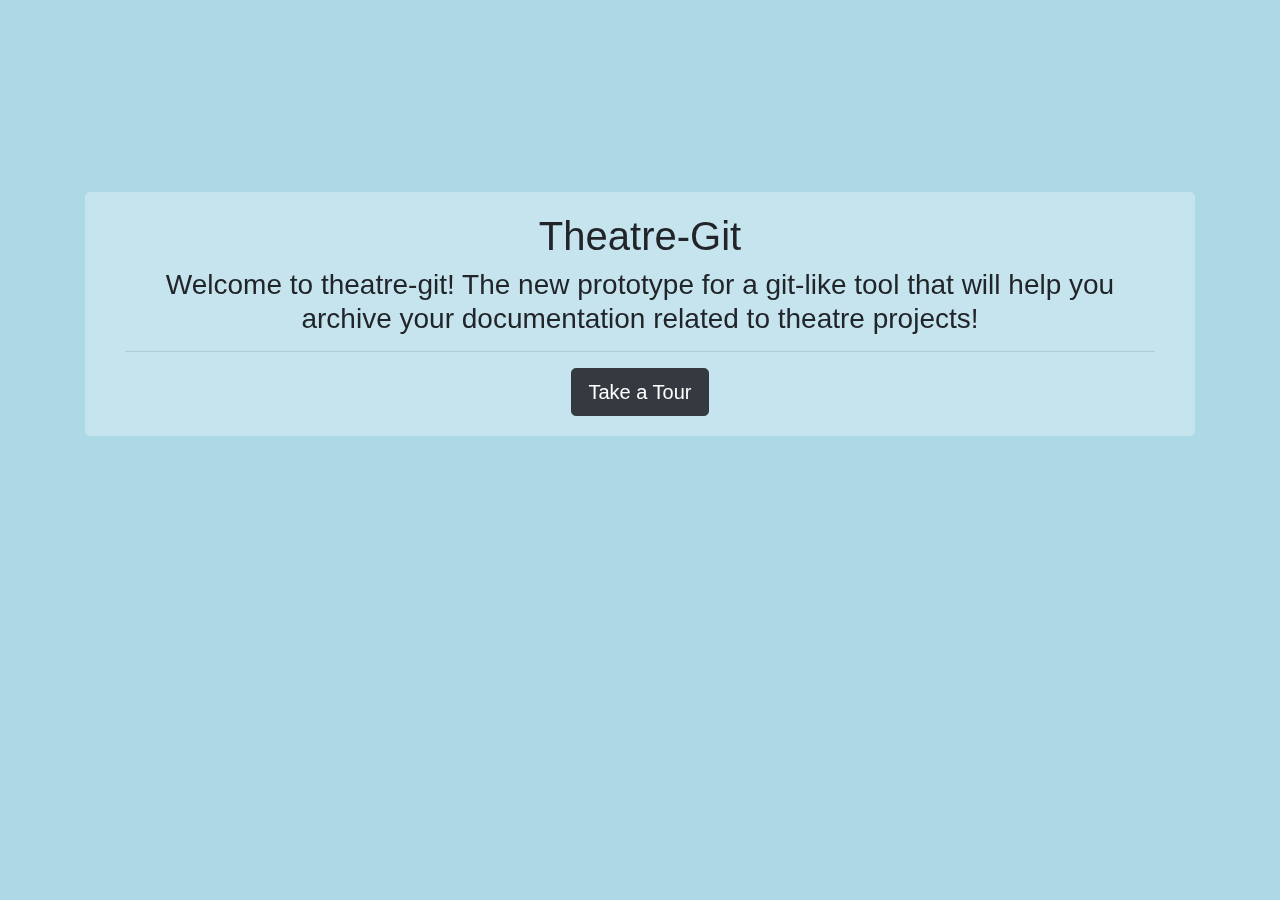
<file: index.html>
<!DOCTYPE html>
<html lang="en">
<head>
    <meta charset="UTF-8">
    <meta name="viewport" content="width=device-width, initial-scale=1.0">
    <meta http-equiv="X-UA-Compatible" content="ie=edge">
    <link rel="stylesheet" href="https://stackpath.bootstrapcdn.com/bootstrap/4.3.1/css/bootstrap.min.css" integrity="sha384-ggOyR0iXCbMQv3Xipma34MD+dH/1fQ784/j6cY/iJTQUOhcWr7x9JvoRxT2MZw1T" crossorigin="anonymous">
    <link rel="stylesheet" href="assets/css/index.css">
    <link rel="stylesheet" href="assets/css/styles.css">
    <title>Theatre-Git</title>
</head>
<body>
    <div class="container text-center mt-15">
            <div class="content">
                <h1>Theatre-Git</h1>
                <h3>Welcome to theatre-git! The new prototype for a git-like tool that will help you archive your documentation related to theatre projects!</h3>
                <hr>
                <a href="./repository-today.html">
                <button class="btn btn-default btn-lg btn-dark">Take a Tour</button>
                </a>
            </div>
        </div>
</body>
</html>
</file>
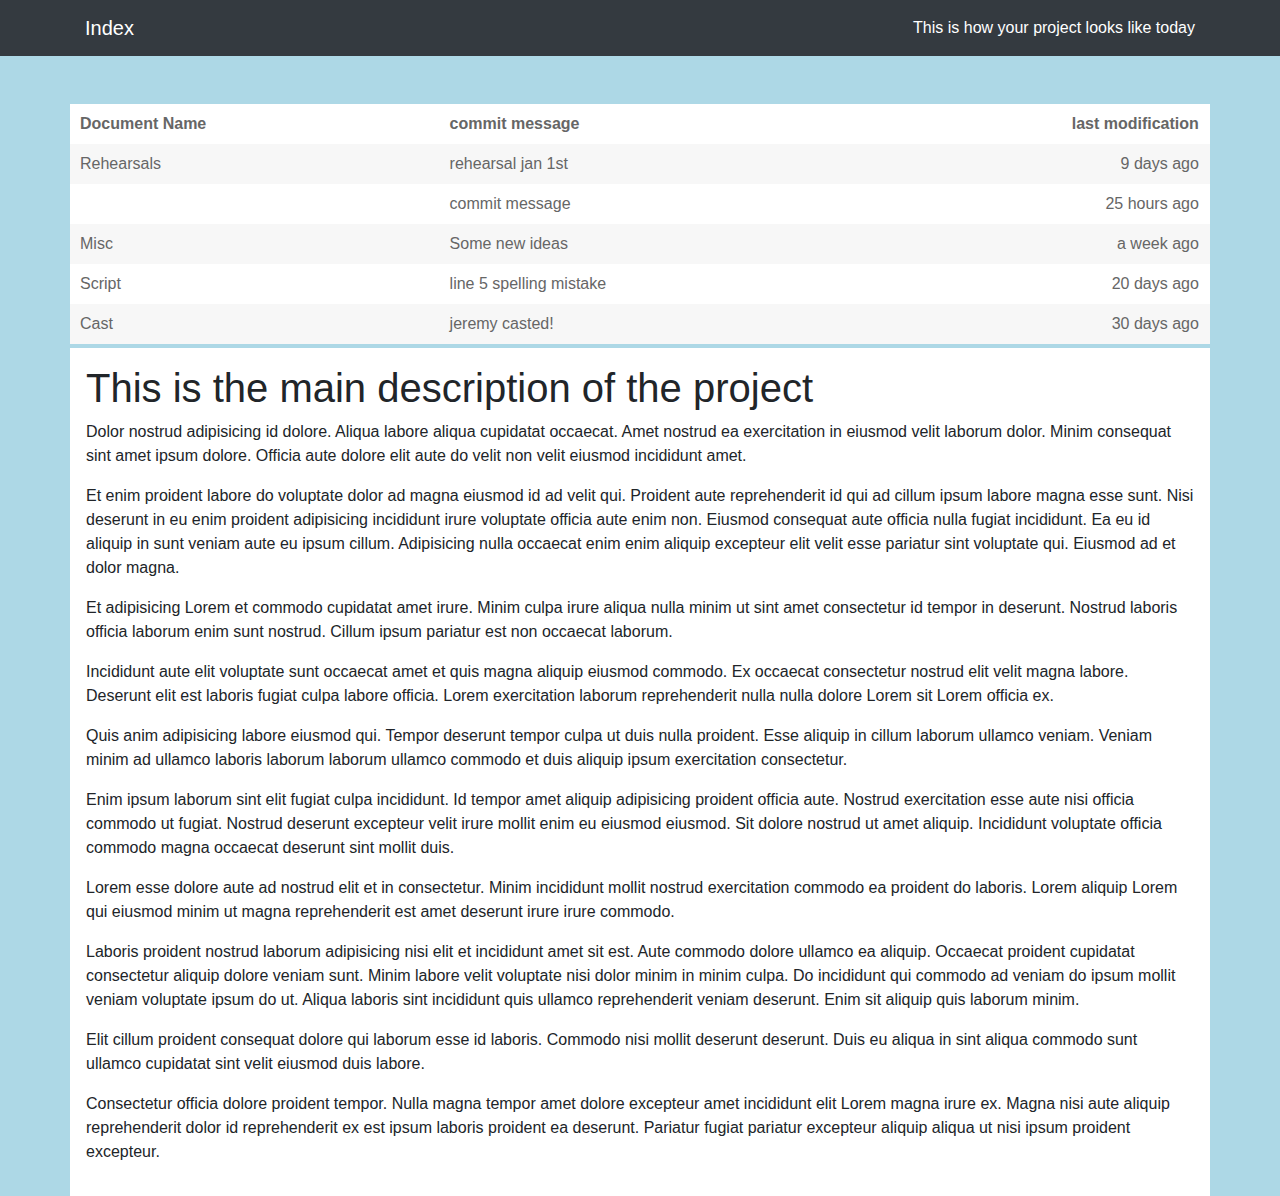
<file: repository-today.html>
<!DOCTYPE html>
<html lang="en">
<head>
    <meta charset="UTF-8">
    <meta name="viewport" content="width=device-width, initial-scale=1.0">
    <meta http-equiv="X-UA-Compatible" content="ie=edge">
    <link rel="stylesheet" href="https://stackpath.bootstrapcdn.com/bootstrap/4.3.1/css/bootstrap.min.css" integrity="sha384-ggOyR0iXCbMQv3Xipma34MD+dH/1fQ784/j6cY/iJTQUOhcWr7x9JvoRxT2MZw1T" crossorigin="anonymous">
    <link rel="stylesheet" href="assets/css/styles.css">
    <link rel="stylesheet" href="assets/css/repository-today.css">
    <title>Theatre-Git</title>
</head>
<body>

    <nav class="navbar navbar-expand-lg navbar-light bg-dark text-white">
        <div class="container">
            <a class="navbar-brand text-white" href="index.html">Index</a>
            This is how your project looks like today
        </div>
    </nav>
    
    <div class="container mt-5 bg-light list">
        <ul>
            <li>
                <div class="d-flex flex-row">
                <div class="folder header">Document Name</div>
                <div class="commit header">commit message</div>
                <div class="last-mod header">last modification</div>
                
            </div>
            <li><div class="d-flex flex-row">
                <div class="folder">Rehearsals</div>
                <div class="commit">rehearsal jan 1st</div>
                <div class="last-mod">9 days ago</div>
            </div>
            <li><div class="d-flex flex-row">
                <div class="folder"></div>
                <div class="commit">commit message</div>
                <div class="last-mod">25 hours ago</div>
            </div>
            <li><div class="d-flex flex-row">
                <div class="folder">Misc</div>
                <div class="commit">Some new ideas</div>
                <div class="last-mod">a week ago</div>
            </div>
            <li><div class="d-flex flex-row">
                <div class="folder">Script</div>
                <div class="commit">line 5 spelling mistake</div>
                <div class="last-mod">20 days ago</div>
            </div>
            <li><div class="d-flex flex-row">
                <div class="folder">Cast</div>
                <div class="commit">jeremy casted!</div>
                <div class="last-mod">30 days ago</div>
            </div>
        </ul>
    </div>

    <div id="main-doc" class="container mt-1 p-3">
        <h1>This is the main description of the project</h1>
        <p>Dolor nostrud adipisicing id dolore. Aliqua labore aliqua cupidatat occaecat. Amet nostrud ea exercitation in eiusmod velit laborum dolor. Minim consequat sint amet ipsum dolore. Officia aute dolore elit aute do velit non velit eiusmod incididunt amet.
        </p>
        <p>Et enim proident labore do voluptate dolor ad magna eiusmod id ad velit qui. Proident aute reprehenderit id qui ad cillum ipsum labore magna esse sunt. Nisi deserunt in eu enim proident adipisicing incididunt irure voluptate officia aute enim non. Eiusmod consequat aute officia nulla fugiat incididunt. Ea eu id aliquip in sunt veniam aute eu ipsum cillum. Adipisicing nulla occaecat enim enim aliquip excepteur elit velit esse pariatur sint voluptate qui. Eiusmod ad et dolor magna.
        </p>
        <p>Et adipisicing Lorem et commodo cupidatat amet irure. Minim culpa irure aliqua nulla minim ut sint amet consectetur id tempor in deserunt. Nostrud laboris officia laborum enim sunt nostrud. Cillum ipsum pariatur est non occaecat laborum.
        </p>
        <p>Incididunt aute elit voluptate sunt occaecat amet et quis magna aliquip eiusmod commodo. Ex occaecat consectetur nostrud elit velit magna labore. Deserunt elit est laboris fugiat culpa labore officia. Lorem exercitation laborum reprehenderit nulla nulla dolore Lorem sit Lorem officia ex.
        </p>
        <p>Quis anim adipisicing labore eiusmod qui. Tempor deserunt tempor culpa ut duis nulla proident. Esse aliquip in cillum laborum ullamco veniam. Veniam minim ad ullamco laboris laborum laborum ullamco commodo et duis aliquip ipsum exercitation consectetur.
        </p>
        <p>Enim ipsum laborum sint elit fugiat culpa incididunt. Id tempor amet aliquip adipisicing proident officia aute. Nostrud exercitation esse aute nisi officia commodo ut fugiat. Nostrud deserunt excepteur velit irure mollit enim eu eiusmod eiusmod. Sit dolore nostrud ut amet aliquip. Incididunt voluptate officia commodo magna occaecat deserunt sint mollit duis.
        </p>
        <p>Lorem esse dolore aute ad nostrud elit et in consectetur. Minim incididunt mollit nostrud exercitation commodo ea proident do laboris. Lorem aliquip Lorem qui eiusmod minim ut magna reprehenderit est amet deserunt irure irure commodo.
        </p>
        <p>Laboris proident nostrud laborum adipisicing nisi elit et incididunt amet sit est. Aute commodo dolore ullamco ea aliquip. Occaecat proident cupidatat consectetur aliquip dolore veniam sunt. Minim labore velit voluptate nisi dolor minim in minim culpa. Do incididunt qui commodo ad veniam do ipsum mollit veniam voluptate ipsum do ut. Aliqua laboris sint incididunt quis ullamco reprehenderit veniam deserunt. Enim sit aliquip quis laborum minim.
        </p>
        <p>Elit cillum proident consequat dolore qui laborum esse id laboris. Commodo nisi mollit deserunt deserunt. Duis eu aliqua in sint aliqua commodo sunt ullamco cupidatat sint velit eiusmod duis labore.
        </p>
        <p>Consectetur officia dolore proident tempor. Nulla magna tempor amet dolore excepteur amet incididunt elit Lorem magna irure ex. Magna nisi aute aliquip reprehenderit dolor id reprehenderit ex est ipsum laboris proident ea deserunt. Pariatur fugiat pariatur excepteur aliquip aliqua ut nisi ipsum proident excepteur.
        </p>   
    </div>

</body>
</html>
</file>
<file: assets/css/index.css>
.mt-15{
    margin-top: 15%;
}

.content{
    background-color: rgba(255, 255, 255, 0.3);
    border-radius: 5px;
    font-family: sans-serif;
    line-height: 1; 
    backdrop-filter: blur(20px);  
    -webkit-backdrop-filter: blur(20px);
    padding: 20px 40px;
}
</file>
<file: assets/css/styles.css>
body{
    background: lightblue;
}
</file>
<file: assets/css/repository-today.css>
.list{
    padding: 0;
}

ul{
    list-style: none;
    margin: 0;
    padding: 0;
}

li{
    background:#fff;
    height: 40px;
    line-height: 40px;
    color: #666;
}

li:nth-child(2n){
    background: #f7f7f7;;
}

.header{
    font-weight: bold;
}
.folder{
    width: 33.3%;
    text-align: left;
    padding-left: 10px;
}

.commit{
    width: 33.3%;
    text-align: left;
}

.last-mod{
    width: 33.3%;
    text-align: right;
    padding-right: 10px;
}

#main-doc{
    background: #fff;
}
</file>
